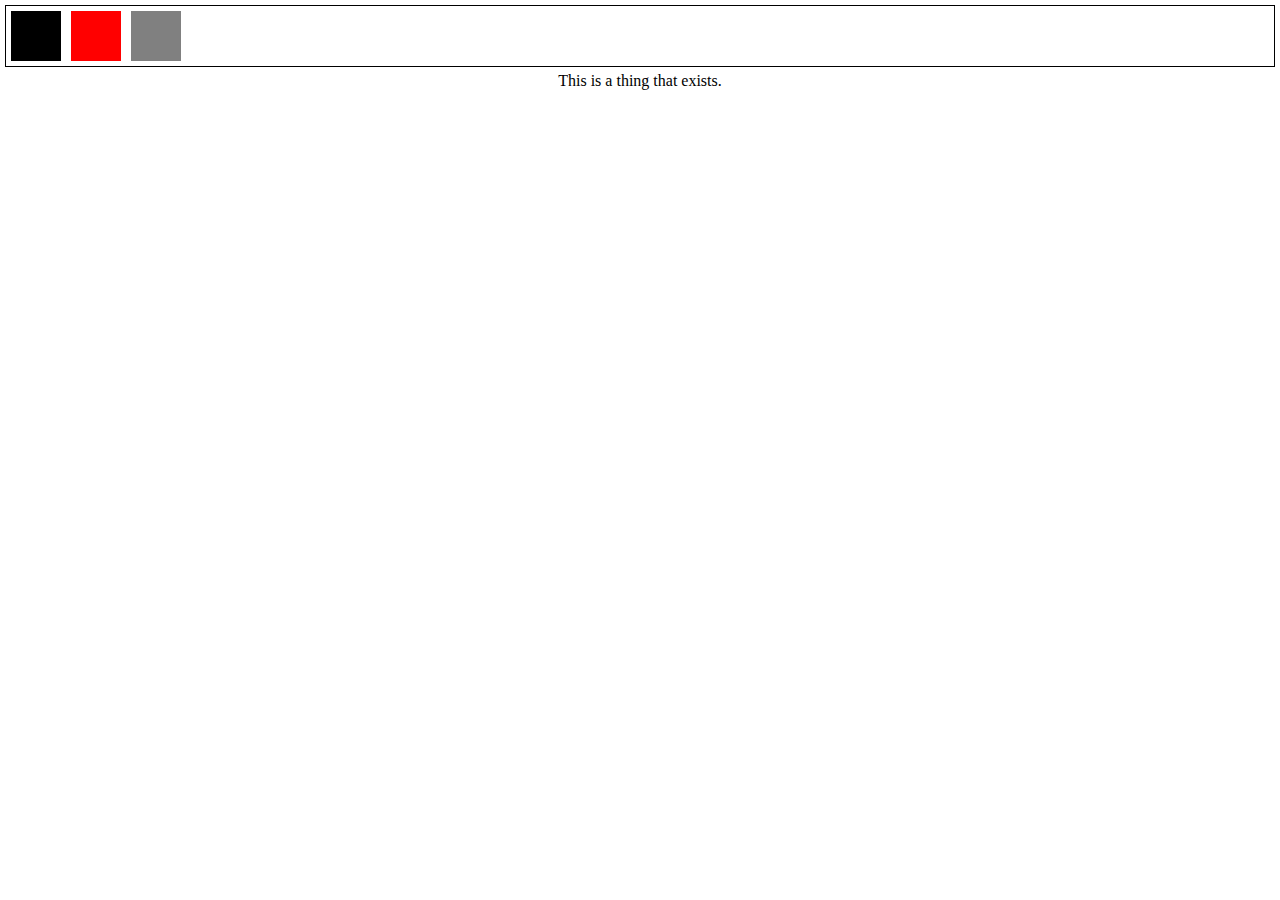
<file: web_projects/2022_flex/index.html>
<!DOCTYPE html>
<html lang="en">
<head>
    <meta charset="UTF-8">
    <meta http-equiv="X-UA-Compatible" content="IE=edge">
    <meta name="viewport" content="width=device-width, initial-scale=1.0">
    <title>Flexin' My Flexbox Skills | Alvin L. Hakim</title>

    <!-- CSS -->
    <link rel="stylesheet" href="style.css">

    <div id="parent">
        <div class="kotak"></div>
        <div class="kotak2"></div>
        <div class="kotak3"></div>
    </div>

    <span class="text">This is a thing that exists.</span>
</head>
<body>
    
</body>
</html>
</file>
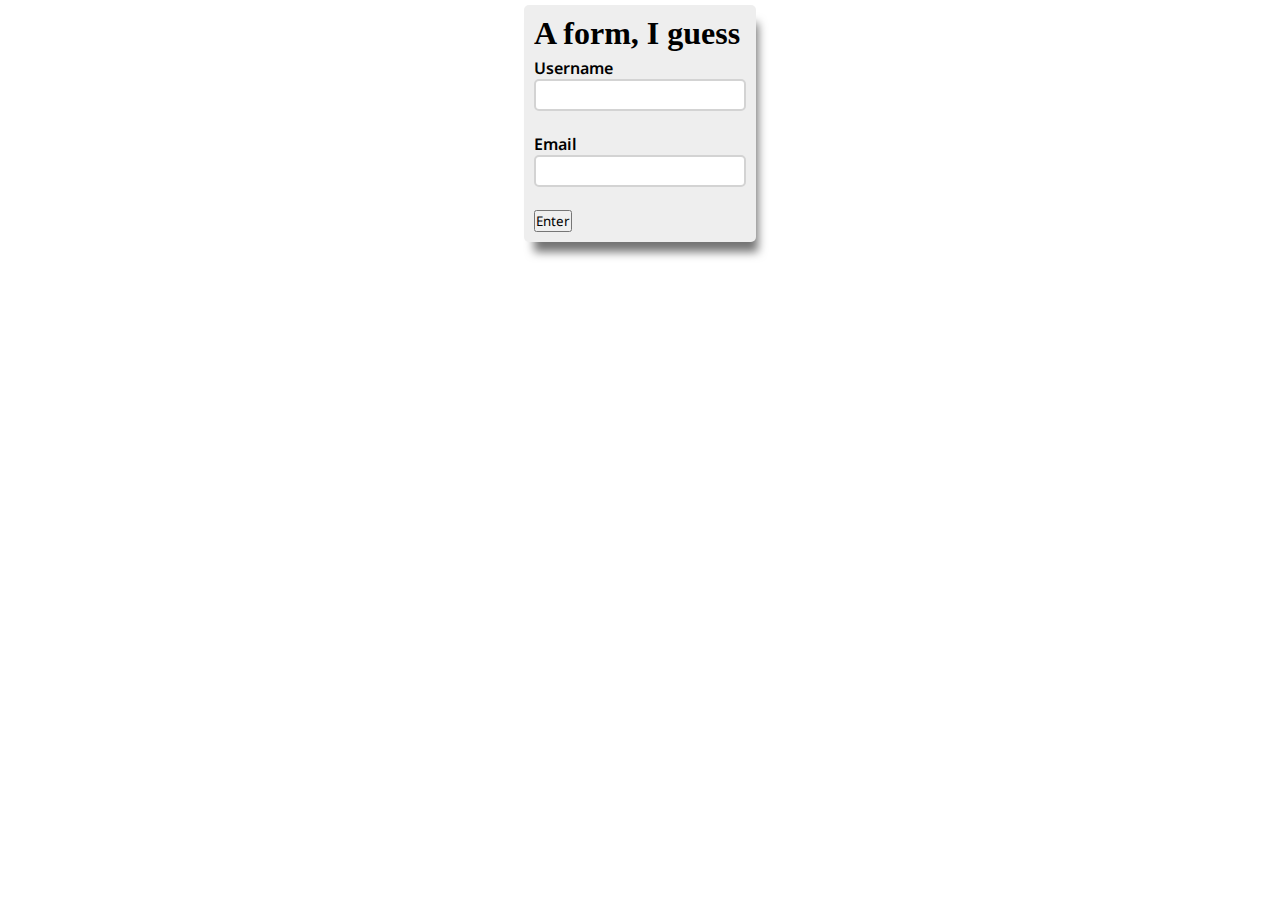
<file: web_projects/2022_form/index.html>
<!DOCTYPE html>
<html lang="id">
<head>
    <meta charset="UTF-8">
    <meta http-equiv="X-UA-Compatible" content="IE=edge">
    <meta name="viewport" content="width=device-width, initial-scale=1.0">
    <title>Form Biasa</title>
    <!-- CSS -->
    <link rel="stylesheet" href="style.css">
    <!-- JavaScript -->
    <!-- <script src="script.js"></script> -->
</head>
<body>
    <div id="error"></div>

   <div id="form-div">
    <form id="form">
        <h1>A form, I guess</h1>
        <label for="username">Username</label><br>
        <input type="text" id="username"><br>
        <span id="user-error"></span>
        <br>
        <label for="email-address">Email</label><br>
        <input type="email" id="email-address"><br>
        <span id="email-error"></span>
        <br>
        <button id="submit-btn">Enter</button>
    </form>
   </div>

   <script>
       const username = document.getElementById('username');
       const emailAddress = document.getElementById('email-address');
       const submitBtn = document.getElementById('submit-btn');

       const validate = (e) => {
           e.preventDefault();

           if(username.value === ""){
               document.getElementById('user-error').innerHTML = "Please insert your username";
               username.focus();
               return false;               
           }

           if(emailAddress.value === ""){
               document.getElementById('email-error').innerHTML = "Please insert your email address";
               emailAddress.focus();
               return false;
           }
           
           return true;
       }
       submitBtn.addEventListener('click', validate);
   </script>
</body>
</html>
</file>
<file: web_projects/2022_flex/style.css>
*{
    margin: 0;
    padding: 0;
}

#parent{
    margin: 5px;
    display: flex;
    border: 1px solid;
}

.kotak, .kotak2, .kotak3{
    margin: 5px;
    height: 50px;
    width: 50px;
    transition: .2s;
}

.kotak:hover, .kotak2:hover, .kotak3:hover{
    background-color: aqua;
}

.kotak{
    background-color: red;
}

.kotak2{
    background-color: black;
    order: -1;
    display: flex;
}

.kotak3{
    background-color: grey;
}

.text{
    position: relative;
    display: grid;
    place-items: center;
    transition: 0.2s;
}

.text:hover{
    color: white;
    background-color: black;
}

@media only screen and (max-width: 600px){
    #parent{
        position: absolute;
        display: flex;
        flex-direction: column;
    }
}
</file>
<file: web_projects/2022_form/style.css>
/* Font: Noto Sans Medium */
@import url('https://fonts.googleapis.com/css2?family=Noto+Sans&display=swap');
*{
    margin: 0;
    padding: 0;
    font-family: 'Noto Sans', sans-serif;   
}

#form-div{
    display: grid;
    place-items: center;
}

#form{
    margin: 5px;
    padding: 10px;
    border-radius: 5px;
    background-color: #eee;
    box-shadow: 6px 14px 10px -4px rgba(0,0,0,0.55);
}

#form h1{
    font-family: serif;
    margin-bottom: 5px;
}

#form input{
    padding: 5px;
    border: none;
    border: 2px solid lightgray;
    border-radius: 5px;
}

#form label{
    font-weight: 600;
}

#form span{
    color: red;
    font-size: 80%;
    font-style: italic;
}
</file>
